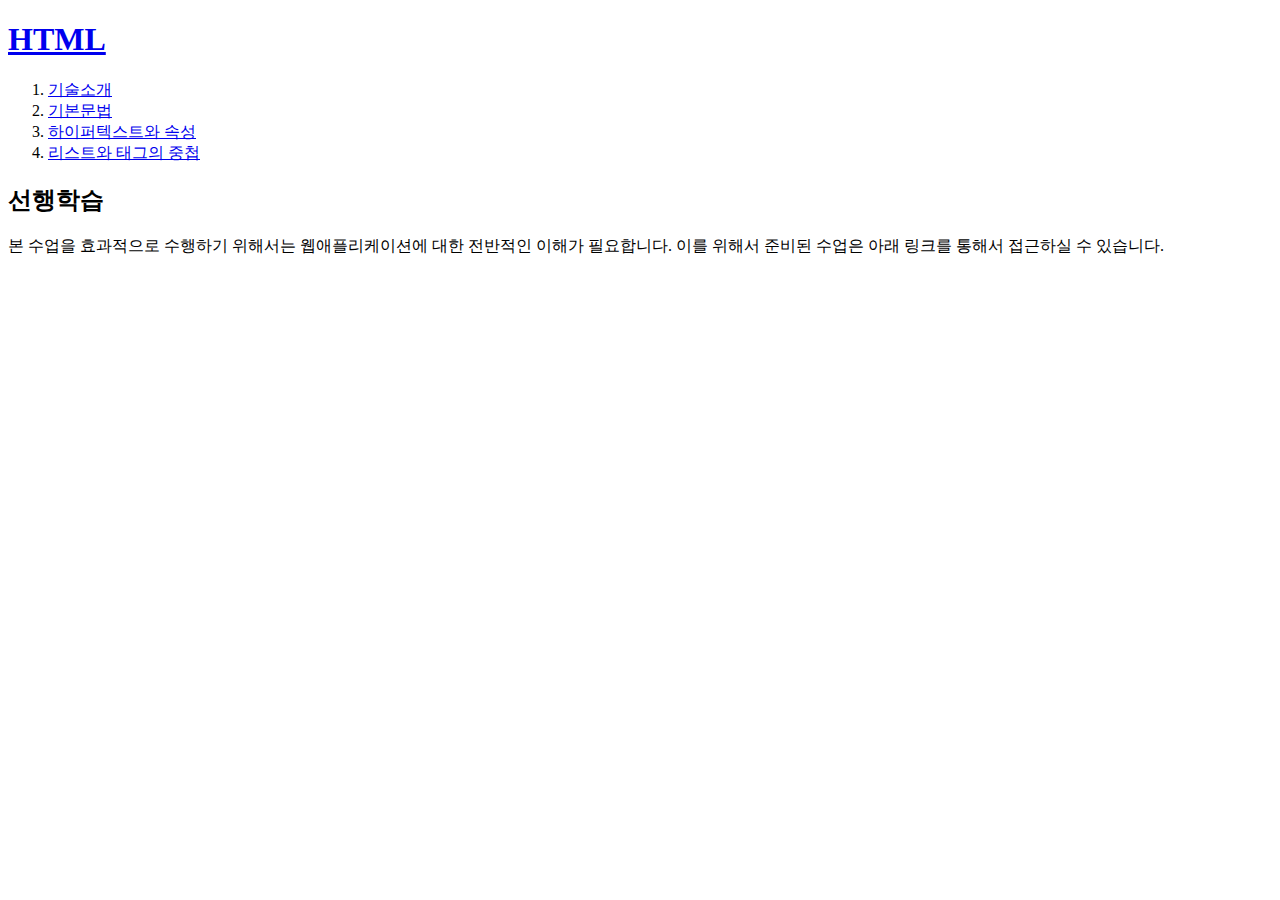
<file: index.html>
<!DOCTYPE html>
<!--브라우저에게 html 문서임을 알려주는 태그-->
<html>
  <head>
    <title>html 수업소개</title>
    <meta charset="utf-8" />
    <!--유니코드변환해주는 코드-->
  </head>

  <body>
    <h1><a href="index.html">HTML</a></h1>

    <ol>
      <li><a href="1.html">기술소개</a></li>
      <li><a href="2.html">기본문법</a></li>
      <li><a href="3.html">하이퍼텍스트와 속성</a></li>
      <li><a href="4.html">리스트와 태그의 중첩</a></li>
    </ol>

    <h2>선행학습</h2>
    본 수업을 효과적으로 수행하기 위해서는 웹애플리케이션에 대한 전반적인 이해가
    필요합니다. 이를 위해서 준비된 수업은 아래 링크를 통해서 접근하실 수
    있습니다.
  </body>
</html>
</file>
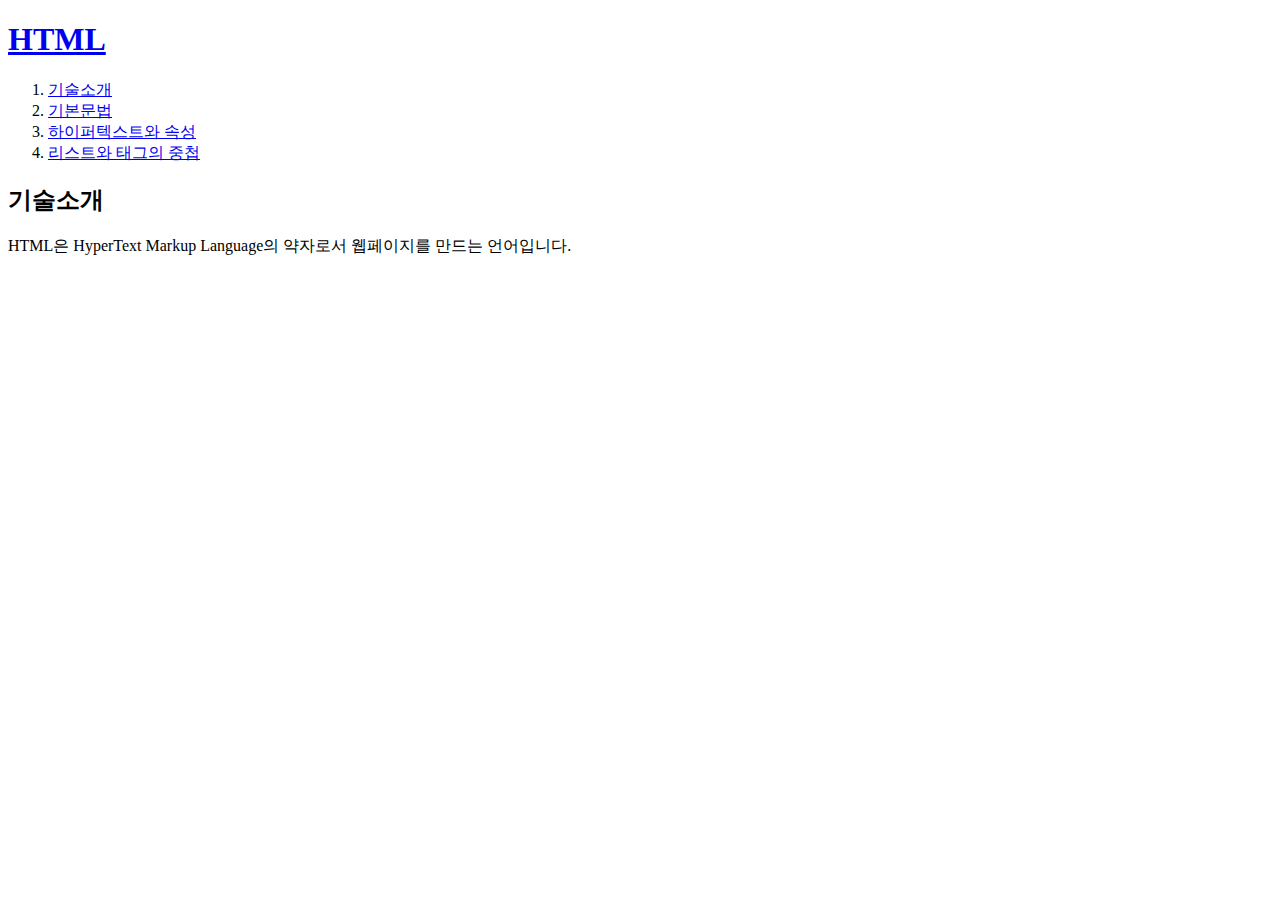
<file: 1.html>
<!DOCTYPE html>
<!--브라우저에게 html 문서임을 알려주는 태그-->
<html>
  <head>
    <title>html 수업소개</title>
    <meta charset="utf-8" />
    <!--유니코드변환해주는 코드-->
  </head>

  <body>
    <h1><a href="index.html">HTML</a></h1>

    <ol>
      <li><a href="1.html">기술소개</a></li>
      <li><a href="2.html">기본문법</a></li>
      <li><a href="3.html">하이퍼텍스트와 속성</a></li>
      <li><a href="4.html">리스트와 태그의 중첩</a></li>
    </ol>

    <h2>기술소개</h2>
    HTML은 HyperText Markup Language의 약자로서 웹페이지를 만드는 언어입니다.
  </body>
</html>
</file>
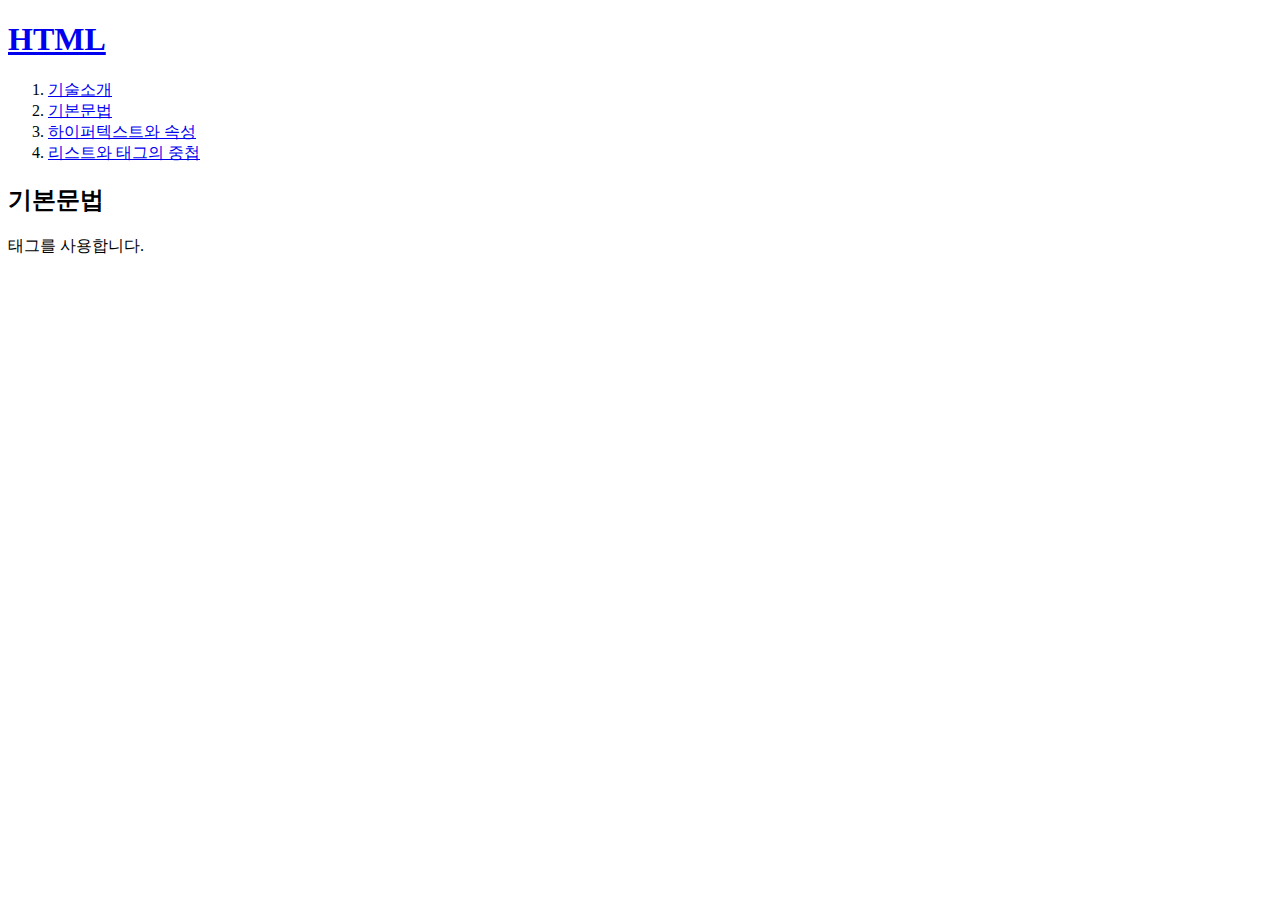
<file: 2.html>
<!DOCTYPE html>
<!--브라우저에게 html 문서임을 알려주는 태그-->
<html>
  <head>
    <title>html 수업소개</title>
    <meta charset="utf-8" />
    <!--유니코드변환해주는 코드-->
  </head>

  <body>
    <h1><a href="index.html">HTML</a></h1>

    <ol>
      <li><a href="1.html">기술소개</a></li>
      <li><a href="2.html">기본문법</a></li>
      <li><a href="3.html">하이퍼텍스트와 속성</a></li>
      <li><a href="4.html">리스트와 태그의 중첩</a></li>
    </ol>

    <h2>기본문법</h2>
    태그를 사용합니다.
  </body>
</html>
</file>
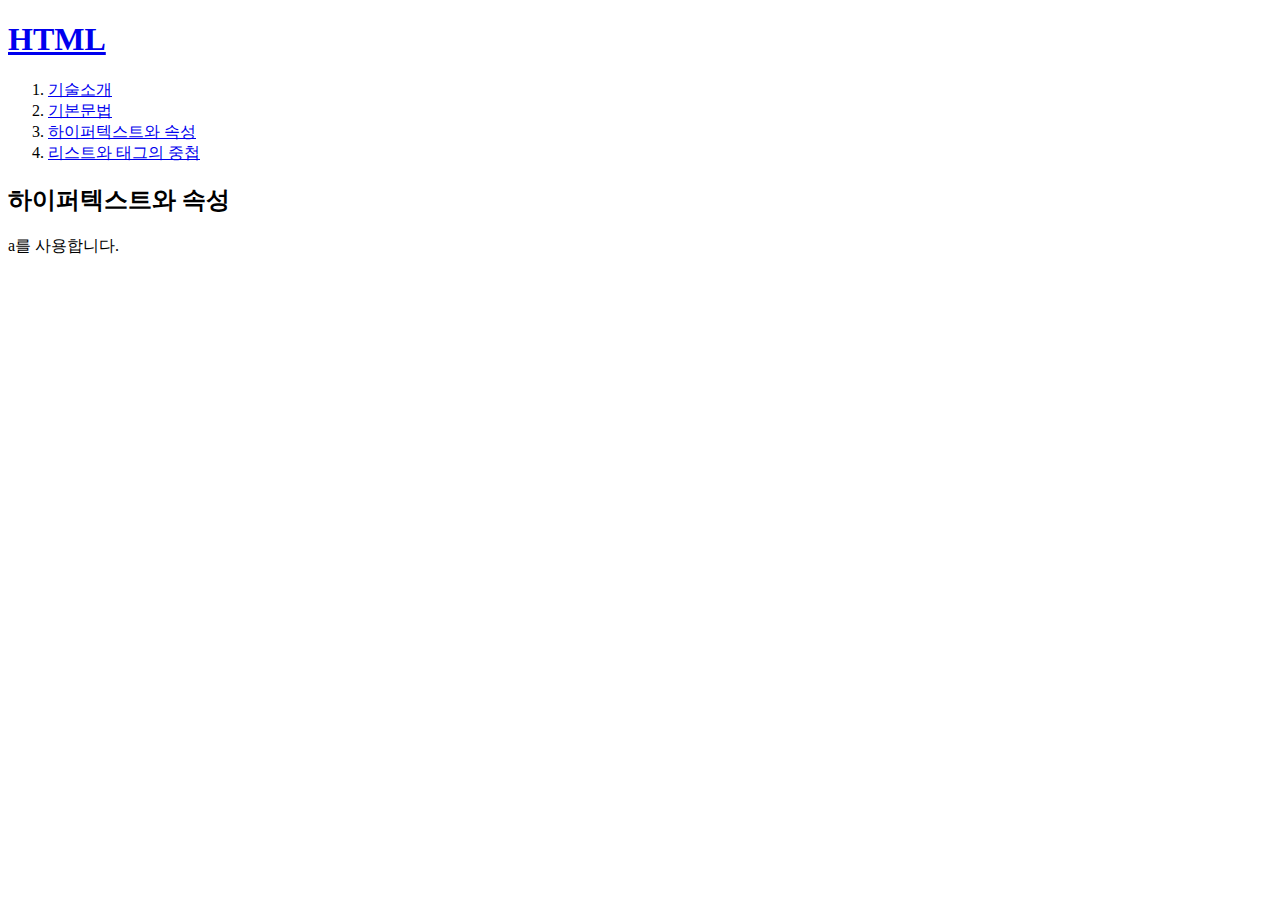
<file: 3.html>
<!DOCTYPE html>
<!--브라우저에게 html 문서임을 알려주는 태그-->
<html>
  <head>
    <title>html 수업소개</title>
    <meta charset="utf-8" />
    <!--유니코드변환해주는 코드-->
  </head>

  <body>
    <h1><a href="index.html">HTML</a></h1>

    <ol>
      <li><a href="1.html">기술소개</a></li>
      <li><a href="2.html">기본문법</a></li>
      <li><a href="3.html">하이퍼텍스트와 속성</a></li>
      <li><a href="4.html">리스트와 태그의 중첩</a></li>
    </ol>

    <h2>하이퍼텍스트와 속성</h2>
    a를 사용합니다.
  </body>
</html>
</file>
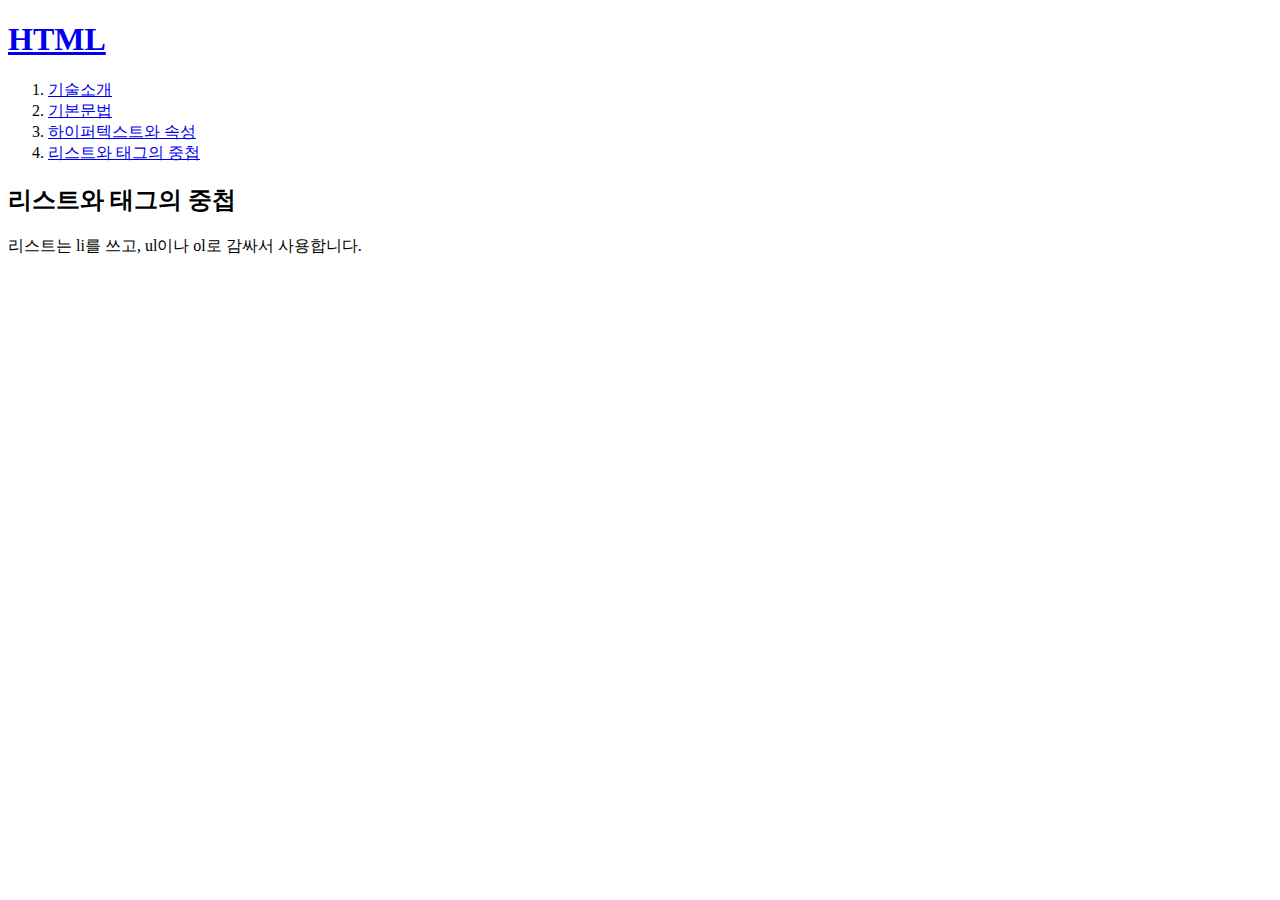
<file: 4.html>
<!DOCTYPE html>
<!--브라우저에게 html 문서임을 알려주는 태그-->
<html>
  <head>
    <title>html 수업소개</title>
    <meta charset="utf-8" />
    <!--유니코드변환해주는 코드-->
  </head>

  <body>
    <h1><a href="index.html">HTML</a></h1>

    <ol>
      <li><a href="1.html">기술소개</a></li>
      <li><a href="2.html">기본문법</a></li>
      <li><a href="3.html">하이퍼텍스트와 속성</a></li>
      <li><a href="4.html">리스트와 태그의 중첩</a></li>
    </ol>

    <h2>리스트와 태그의 중첩</h2>
    리스트는 li를 쓰고, ul이나 ol로 감싸서 사용합니다.
  </body>
</html>
</file>
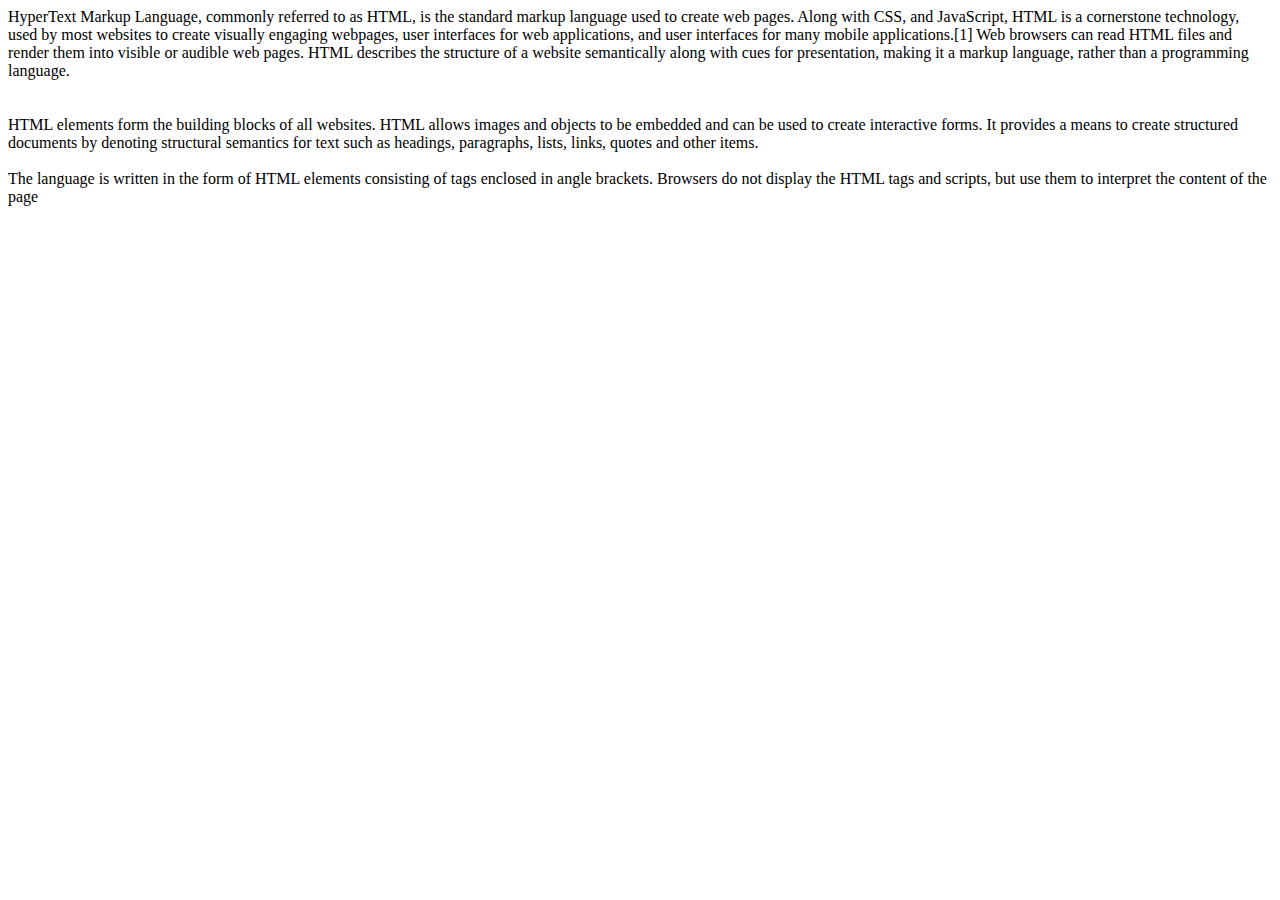
<file: brTAG.html>
<!DOCTYPE html>
<html>
  <head>
    <meta charset="utf-8" />
  </head>
  <body>
    <!--br : a forced line-break
    단락을 표현할땐 p태그를 사용하는 것이 더 좋음-->
    HyperText Markup Language, commonly referred to as HTML, is the standard
    markup language used to create web pages. Along with CSS, and JavaScript,
    HTML is a cornerstone technology, used by most websites to create visually
    engaging webpages, user interfaces for web applications, and user interfaces
    for many mobile applications.[1] Web browsers can read HTML files and render
    them into visible or audible web pages. HTML describes the structure of a
    website semantically along with cues for presentation, making it a markup
    language, rather than a programming language.
    <br /><br /><br />

    HTML elements form the building blocks of all websites. HTML allows images
    and objects to be embedded and can be used to create interactive forms. It
    provides a means to create structured documents by denoting structural
    semantics for text such as headings, paragraphs, lists, links, quotes and
    other items.<br /><br />

    The language is written in the form of HTML elements consisting of tags
    enclosed in angle brackets. Browsers do not display the HTML tags and
    scripts, but use them to interpret the content of the page<br />
  </body>
</html>
</file>
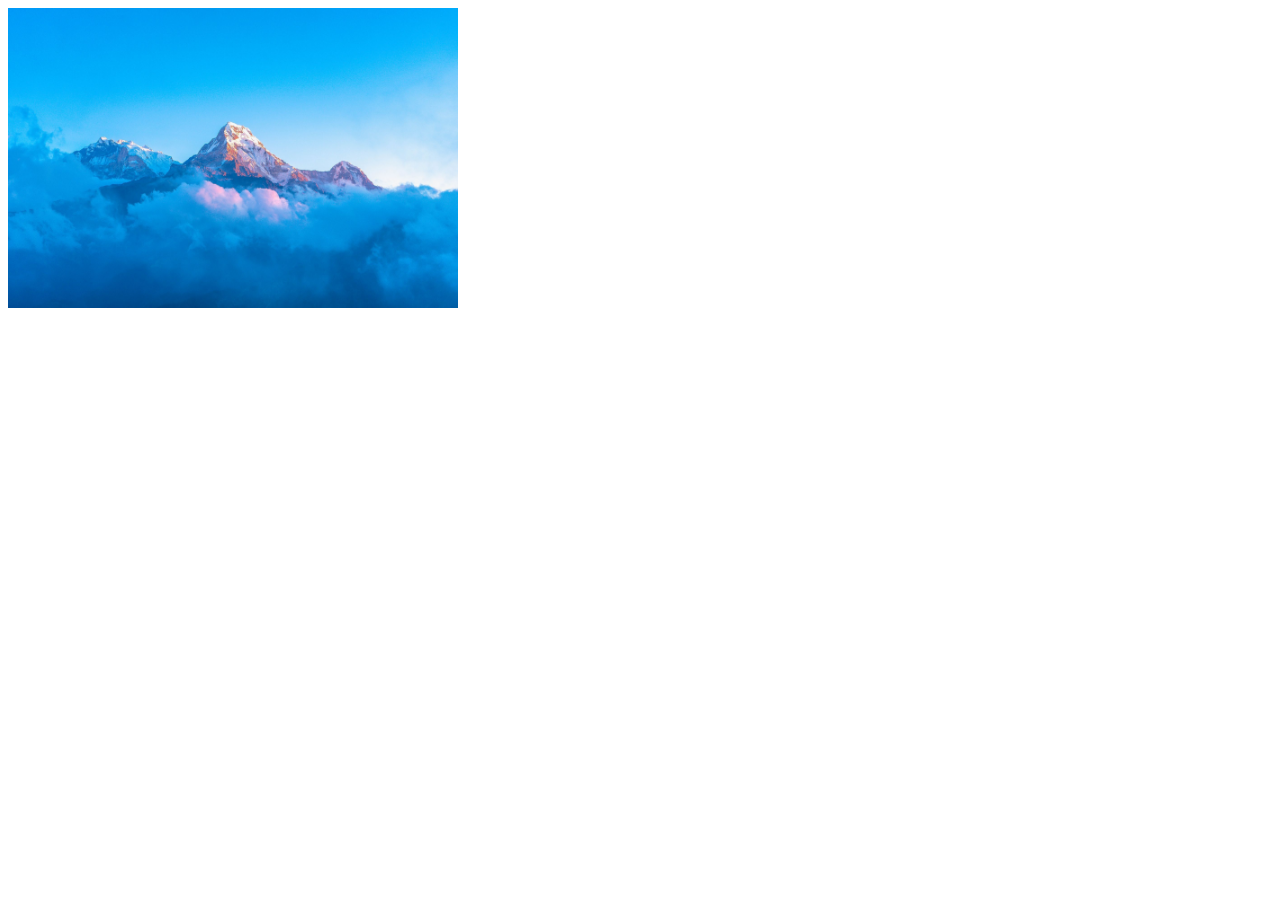
<file: img.html>
<!DOCTYPE html>
<html>
  <head>
    <meta charset="utf-8" />
  </head>
  <body>
    <img
      src="img.jpg"
      height="300"
      alt="image : mountain"
      title="image L mountain"
    />
  </body>
</html>
</file>
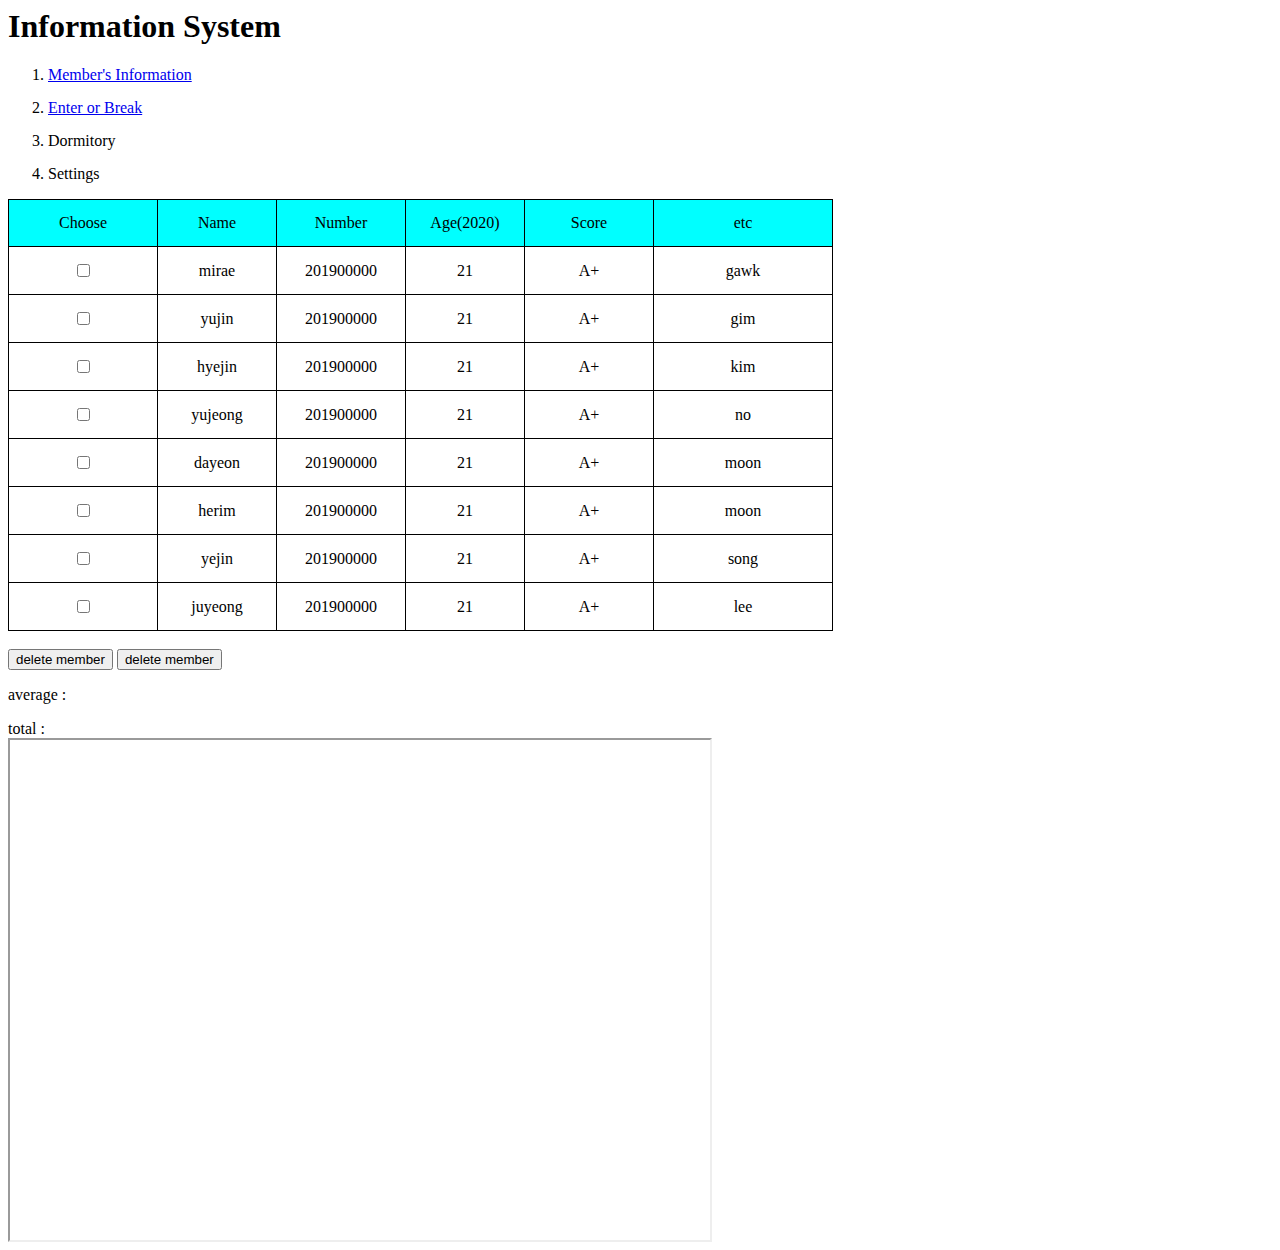
<file: pdmin.html>
<html>
    <head>
        <title>Web Programming #01</title>
        <link rel="stylesheet" href="pdmin.css"></link>
    </head>

    <body>
        <h1>Information System</h1>

        <ol>
            <li><a href="https://www.naver.com"> Member's Information </a></li>
            <li><a href="https://www.daum.net">Enter or Break</a></li>
            <li>Dormitory</li>
            <li>Settings</li>
        </ol>
        <table>
            <tr id="head">
                <td class="chk">Choose</td> <td class="name">Name</td> <td class="number">Number</td> <td class="age">Age(2020)</td> <td class="grade">Score</td> <td class="exp">etc</td>
            </tr>

            <tr>
                <td><input type="checkbox"></td> <td>mirae</td> <td>201900000</td> <td>21 </td><td>A+ </td> <td>gawk</td>
            </tr>
            <tr>
                <td><input type="checkbox"></td><td>yujin </td> <td>201900000 </td> <td>21</td> <td>A+ </td> <td>gim</td>
            </tr>
            <tr>
                <td><input type="checkbox"></td><td>hyejin </td> <td>201900000 </td> <td>21</td> <td>A+ </td> <td>kim</td>
            </tr>
            <tr>
                <td><input type="checkbox"></td><td>yujeong </td> <td>201900000 </td> <td>21</td> <td>A+ </td> <td>no</td>
            </tr>
            <tr>
                <td><input type="checkbox"></td><td> dayeon</td> <td>201900000 </td> <td>21 </td> <td>A+ </td> <td>moon </td>
            </tr>
            <tr>
                <td><input type="checkbox"></td><td> herim</td> <td>201900000 </td> <td>21 </td> <td>A+ </td> <td>moon </td>
            </tr>
            <tr>
                <td><input type="checkbox"></td><td> yejin</td> <td>201900000 </td> <td>21 </td> <td>A+ </td> <td>song</td>
            </tr>
            <tr>
                <td><input type="checkbox"></td><td>juyeong </td> <td>201900000 </td> <td>21</td> <td>A+ </td> <td>lee</td>
            </tr>
        </table>

        <br />
        <input type="button" value="delete member"></input> <input type="button" value="delete member"></input>

        <p>

        average :

        </p>

        total :
        <br />
        <iframe src="http://plus.cnu.ac.kr/html/kr/intro.html"> </iframe>
    </body>
     
    
</html>
</file>
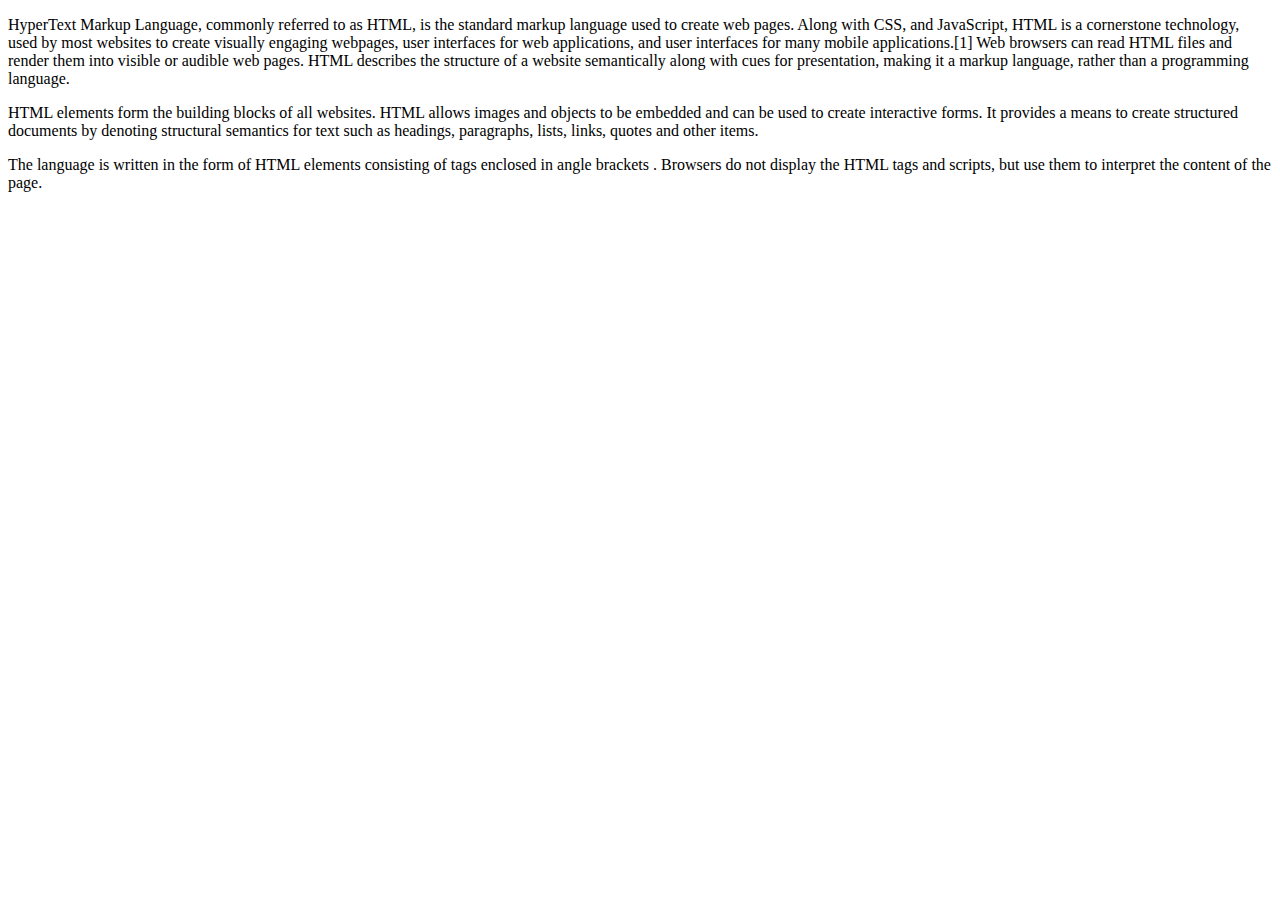
<file: pTAG.html>
<!DOCTYPE html>

<html>
  <head>
    <meta charset="utf-8" />
  </head>

  <!--
      p : paragraph 단락을 구분해주는 태그
      줄바꿈을 여러번하고싶을때 1. br태그 이용 2. css로 p태그의 기본 디자인 속성을 변경
  -->
  <body>
    <p>
      HyperText Markup Language, commonly referred to as HTML, is the standard
      markup language used to create web pages. Along with CSS, and JavaScript,
      HTML is a cornerstone technology, used by most websites to create visually
      engaging webpages, user interfaces for web applications, and user
      interfaces for many mobile applications.[1] Web browsers can read HTML
      files and render them into visible or audible web pages. HTML describes
      the structure of a website semantically along with cues for presentation,
      making it a markup language, rather than a programming language.
    </p>
    <p>
      HTML elements form the building blocks of all websites. HTML allows images
      and objects to be embedded and can be used to create interactive forms. It
      provides a means to create structured documents by denoting structural
      semantics for text such as headings, paragraphs, lists, links, quotes and
      other items.
    </p>
    <p>
      The language is written in the form of HTML elements consisting of tags
      enclosed in angle brackets . Browsers do not display the HTML tags and
      scripts, but use them to interpret the content of the page.
    </p>
  </body>
</html>
</file>
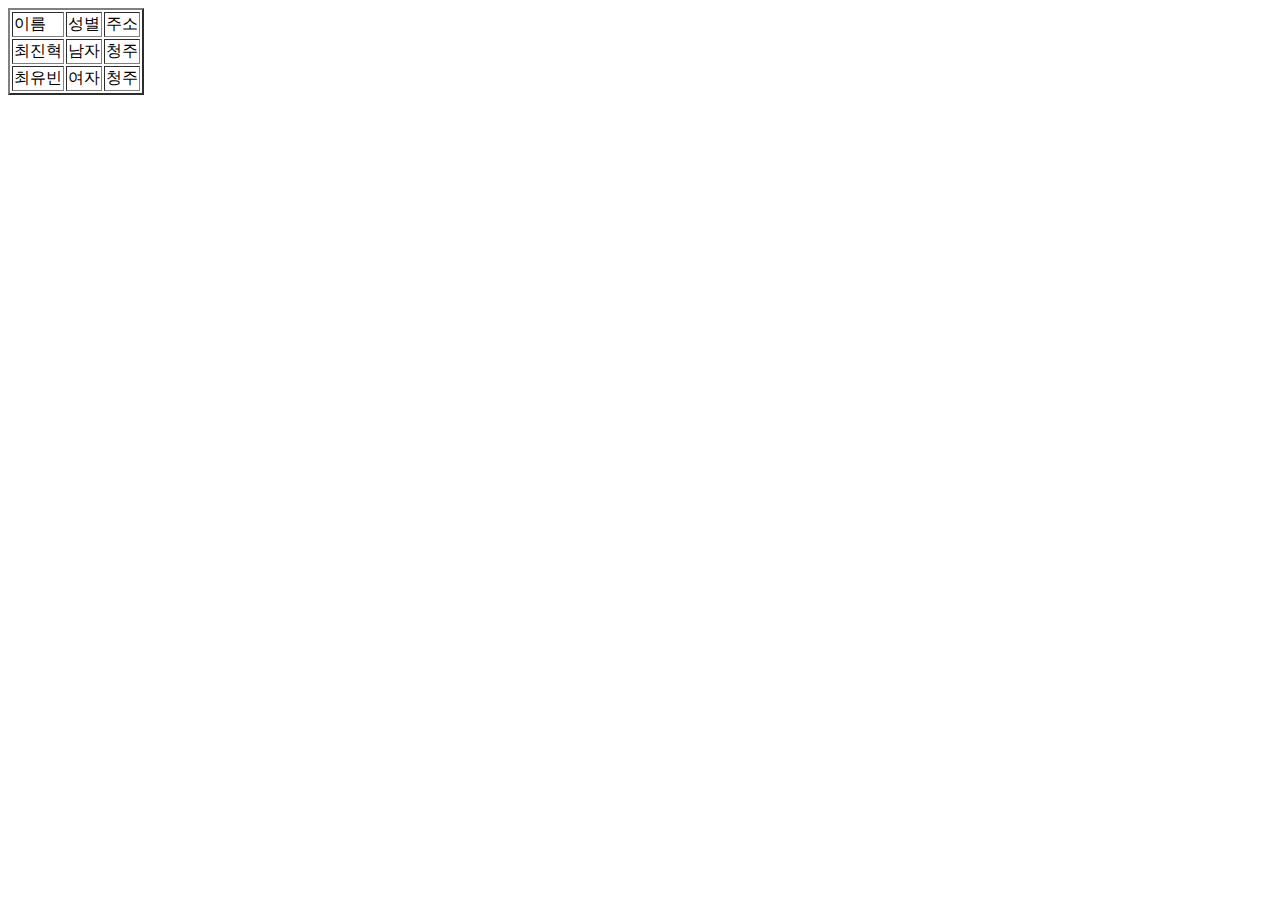
<file: table.html>
<!DOCTYPE html>
<html>
  <head>
    <meta charset="utf-8" />
  </head>

  <body>
    <table border="2">
      <tr>
        <!--하나의 행은 tr태그로, 그 행의 열은 td태그로-->
        <td>이름</td>
        <td>성별</td>
        <td>주소</td>
      </tr>
      <tr>
        <td>최진혁</td>
        <td>남자</td>
        <td>청주</td>
      </tr>
      <tr>
        <td>최유빈</td>
        <td>여자</td>
        <td>청주</td>
      </tr>
    </table>
  </body>
</html>
</file>
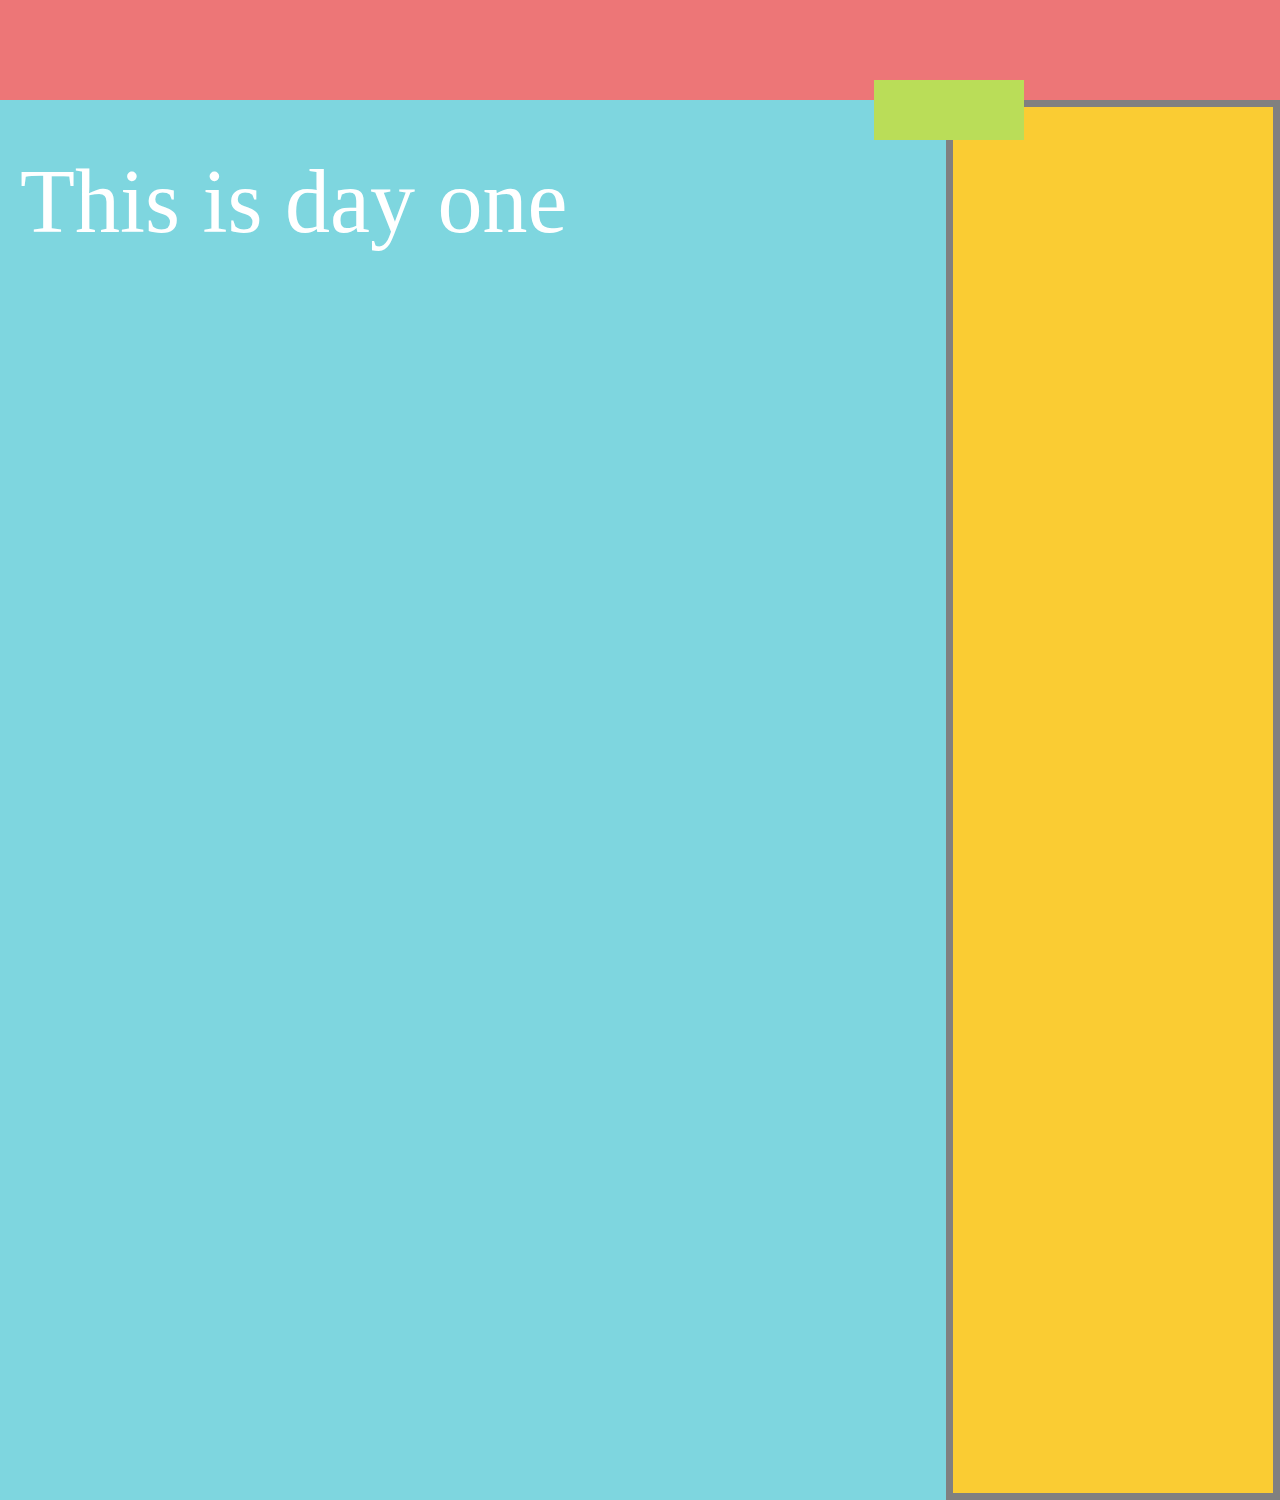
<file: css/day3.html>
<!DOCTYPE html>
<html lang="en">
  <head>
    <meta charset="UTF-8" />
    <meta name="viewport" content="width=device-width, initial-scale=1.0" />
    <meta http-equiv="X-UA-Compatible" content="ie=edge" />
    <title>Document</title>
    <link href="day3.css" rel="stylesheet" />
  </head>
  <body>
    <div class="box">
      <div class="boxBlue">
        <div class="boxYellow"></div>
        <div class="letter">
          <span>This is day one</span>
        </div>
      </div>
    </div>
    <div class="boxPink"></div>
    <div class="boxGreen"></div>
  </body>
</html>
</file>
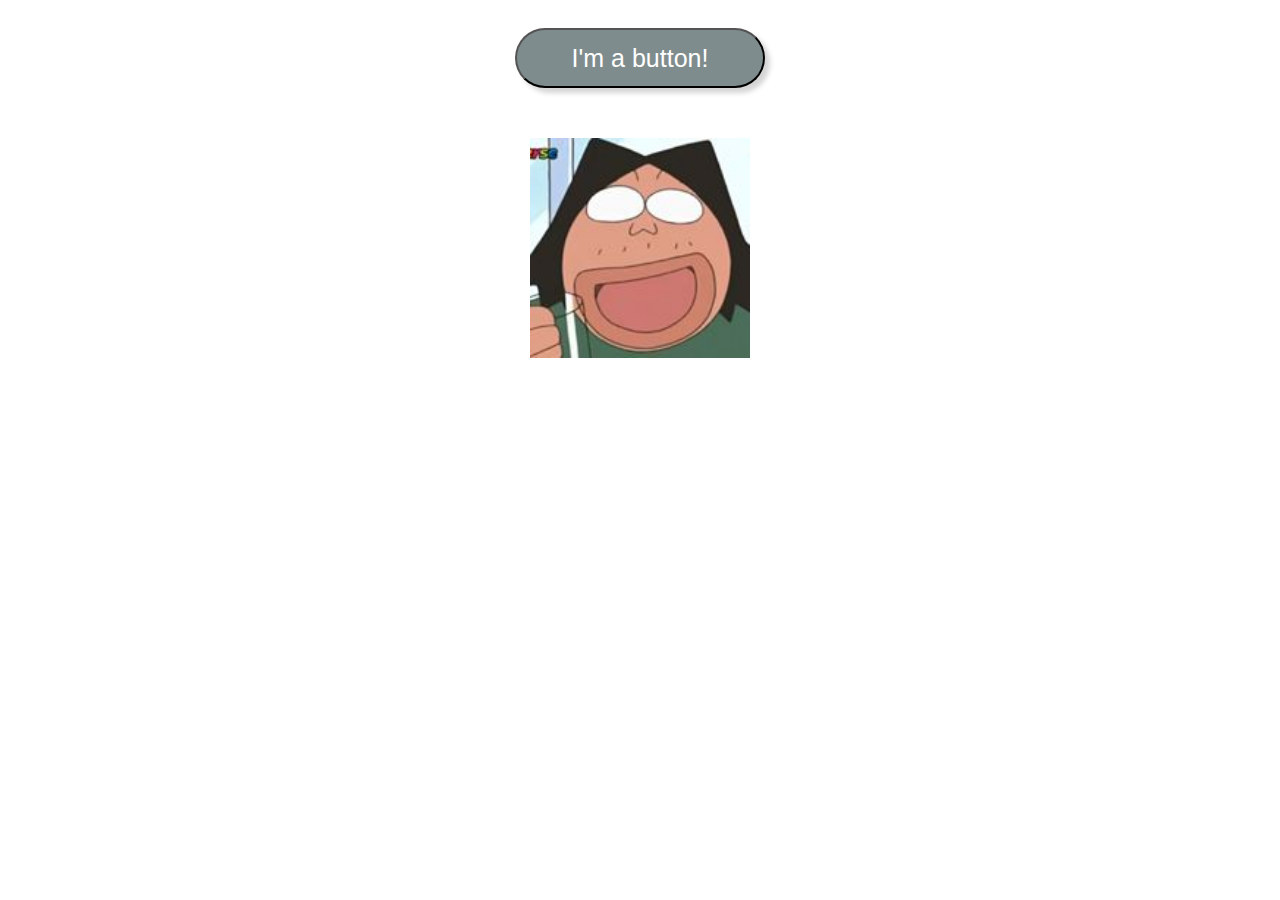
<file: css/day5.html>
<!DOCTYPE html>
<html lang="en">
  <head>
    <meta charset="UTF-8" />
    <link rel="stylesheet" href="day5.css" />
    <title>Document</title>
  </head>
  <body>
    <div class="box">
      <button class="click">I'm a button!</button>
      <img src="../image/avatar.jpg" class="photo" />
    </div>
  </body>
</html>
</file>
<file: pdmin.css>
li{
    margin-bottom : 15px; 
}

#head{
    background-color: aqua;
}

#head:hover{
    background-color: red;
}

td{
    border : 1px solid black;
    text-align: center;
    padding : 14px;
}

table, tr{
    border : 1px solid black;
    border-collapse: collapse;
}

.chk{
    width : 120px;
}

.name{
    width : 90px;
}
.number{
    width : 100px;
}
.age{
    width : 90px;
}
.grade{
    width : 100px;
}
.exp{
    width : 150px;
}
iframe{
    width : 700px;
    height: 500px;
}
</file>
<file: css/day3.css>
/* 정렬(배치) 공부 */
body,
html {
  height: 1500px;
  margin: 0;
  padding: 0;
}
.boxGreen {
  height: 60px;
  width: 150px;
  background-color: #badd58;
  position: fixed;
  top: 80px;
  right: 20%;
}
.boxPink {
  height: 100px;
  width: 100%;
  background-color: #ed7677;
  position: fixed;
  top: 0px;
}
.boxBlue {
  height: 1400px;
  width: 100%;
  padding-top: 100px;
  background-color: #7ed6df;
  position: relative;
}
.letter {
  padding-top: 50px;
  padding-left: 20px;
}
span {
  color: white;
  font: 90px bold;
}
.boxYellow {
  height: 1386px;
  width: 25%;
  background-color: #facc33;
  border: 7px solid grey;
  position: absolute;
  right: 0px;
}
</file>
<file: css/day5.css>
/* 클릭효과 */
.box {
  display: flex;
  flex-direction: column;
  align-items: center;
}
.click {
  width: 250px;
  height: 60px;
  box-shadow: 5px 5px 5px #d5d5d5;
  border-radius: 50px 50px;
  background-color: #7f8c8d;
  font-size: 25px;
  color: white;
  margin-top: 20px;
  margin-bottom: 50px;
}
.photo {
  width: 220px;
  height: 220px;
}
.click:hover {
  background-color: #95a5a6;
}
.click:hover + .photo {
  transition: transform 0.5s ease-in-out;
  transform: rotate(360deg) scale(0.5, 0.5);
  border: solid 5px black;
}
</file>
